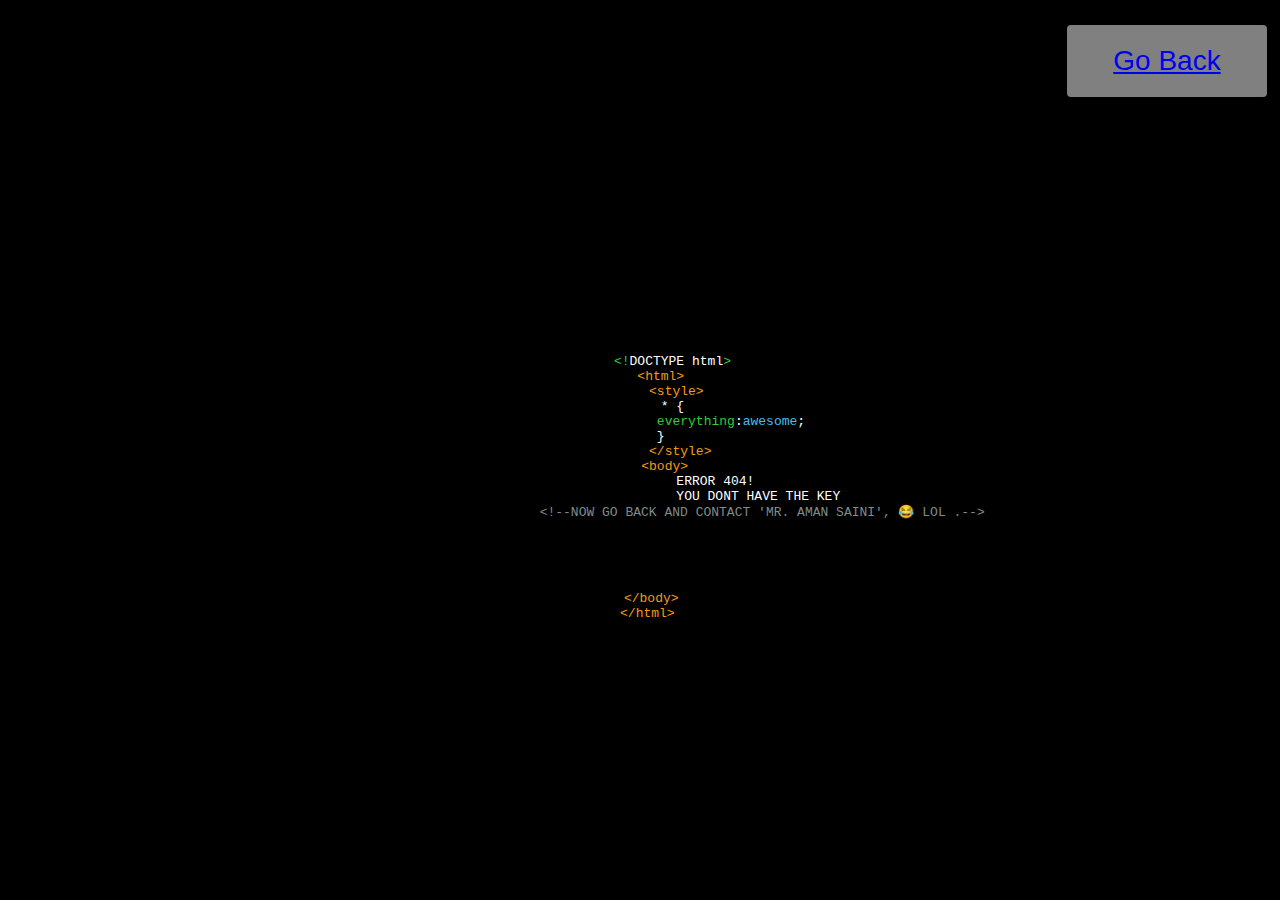
<file: index.html>
<!DOCTYPE html>
<html>
    <head>
        <title> Bday Wisher</title>

        

    <link rel="stylesheet" href="css/Page1.css">

        <body>
            <div class="bg"></div>
            <div class="bg bg2"></div>
            <div class="bg bg3"></div>
            <h2>
            <font face = "Times New Roman" color = 'green' size = '15'><marquee  bgcolor="orange" time="1000">Happy Birthday </font>🎂🍰🎂🍰🎂🍰 </marquee>
</h2>
            <script src="js/page1_js.js">
            </script>

            <br><br>
            <br>
            <hr color="silver" size="15%">
            
            <font color="Tomato" size = '5' face = 'Bedrock'>
                <p>
                Wishing you a Very Special Birthday...🤩🤩😍😍<br> May life’s brightest joys illuminate your path, and may each day’s journey bring you closer to your dreams 😇😇
                </p>
                </font>

                <font color = 'ForestGreen' size='4' face='WildWest'>
                Here is a small Bday card from my side...😎😎<br>Click on Card below 😄😄<br>
                </font>

            <a href = "final.html"><img src="img/card.jpg" height='150' width='150'> </img> </a>
            
            <br>
            <br>

            <hr color="gold" size="10%">
            <font color='blue' face='Verdana' size='4'>
                <h3>From Mr. Aman Saini 🤟🤟</h3>
            </font>

               
            
            <br>
            <br>
            <br>


        </body>
    </head>
</html>
</file>
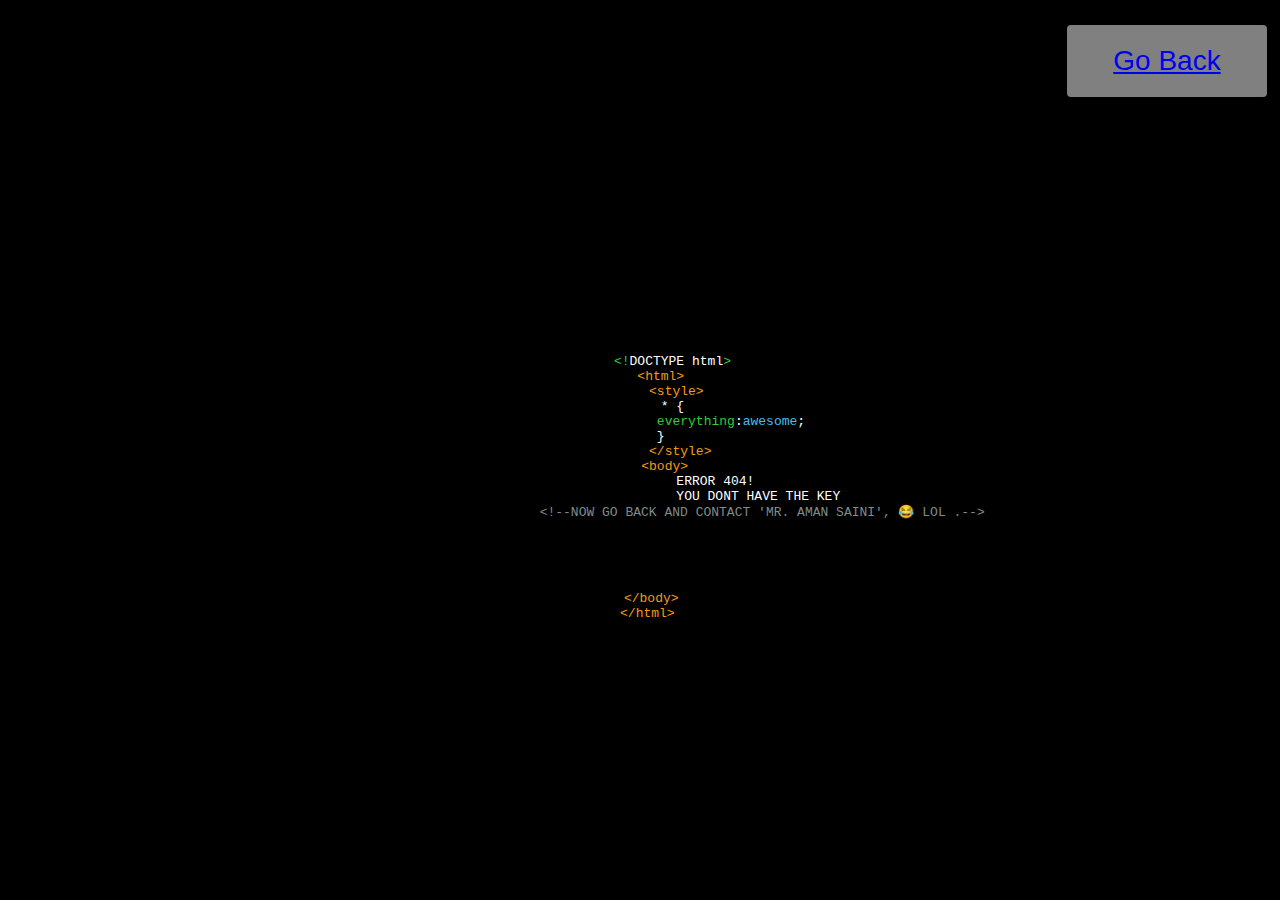
<file: error_page.html>
<!DOCTYPE html>
<html>

<head>
    <style>
        .button {
            display: inline-block;
            border-radius: 4px;
            background-color: #808080;
            border: none;
            color: #FFFFFF;
            text-align: center;
            font-size: 28px;
            padding: 20px;
            width: 200px;
            transition: all 0.5s;
            cursor: pointer;
            margin: 5px;
        }

        .button span {
            cursor: pointer;
            display: inline-block;
            position: relative;
            transition: 0.5s;
        }

        .button span:after {
            content: '\00bb';
            position: absolute;
            opacity: 0;
            top: 0;
            right: -20px;
            transition: 0.5s;
        }

        .button:hover span {
            padding-right: 25px;
        }

        .button:hover span:after {
            opacity: 1;
            right: 0;
        }
    </style>
    <meta charset="utf-8">
    <title>WRONG-KEY-ERROR 404 </title>
    <style media="screen">
        @import url(http://fonts.googleapis.com/css?family=Gilda+Display);

        html {
            background-color: black;
            color: white;
            overflow: hidden;
            height: 100%;
            -webkit-user-select: none;
            -moz-user-select: none;
            -ms-user-select: none;
            user-select: none;
            font-size: medium;
        }

        .error {
            text-align: center;
            font-family: 'Gilda Display', serif;

            text-align: center;
            width: 100%;
            height: 120px;
            margin: auto;
            position: absolute;
            top: 0;
            bottom: 0;
            left: -60px;
            right: 0;
            -webkit-animation: noise-3 1s linear infinite;
            animation: noise-3 1s linear infinite;
            overflow: default;
        }

        body:after {
            content: 'YOU ENTERED WRONG KEY 😂';
            < !-- this text can be edited -->font-family: OCR-A;
            font-size: 100px;

            text-align: center;
            width: 550px;
            margin: auto;
            position: absolute;
            top: 25%;
            bottom: 0;
            left: 0;
            right: 35%;
            opacity: 0;
            color: white;
            -webkit-animation: noise-1 .2s linear infinite;
            animation: noise-1 .2s linear infinite;
        }

        body:before {
            content: 'YOU ENTERED WRONG KEY 😂';
            < !-- this text can be edited -->font-family: OCR-A;
            font-size: 100px;

            text-align: center;
            width: 550px;
            margin: auto;
            position: absolute;
            top: 25%;
            bottom: 0;
            left: 0;
            right: 35%;
            opacity: 0;
            color: white;
            -webkit-animation: noise-2 .2s linear infinite;
            animation: noise-2 .2s linear infinite;
        }

        .info {
            text-align: center;
            width: 200px;
            height: 60px;
            margin: auto;
            position: absolute;
            top: 280px;
            bottom: 0;
            left: 20px;
            right: 0;
            -webkit-animation: noise-3 1s linear infinite;
            animation: noise-3 1s linear infinite;
        }

        .info:before {
            content: 'Contact Mr. Aman Saini😂';
            < !-- this text can be edited -->font-family: OCR-A;
            font-size: 100px;
            text-align: center;
            width: 800px;
            margin: auto;
            position: absolute;
            top: 20px;
            bottom: 0;
            left: 40px;
            right: 100px;
            opacity: 0;
            color: white;
            -webkit-animation: noise-2 .2s linear infinite;
            animation: noise-2 .2s linear infinite;
        }

        .info:after {
            content: 'Contact Mr. Aman Saini😂';
            < !-- this text can be edited -->font-family: OCR-A;
            font-size: 100px;
            text-align: center;
            width: 800px;
            margin: auto;
            position: absolute;
            top: 20px;
            bottom: 0;
            left: 40px;
            right: 0;
            opacity: 0;
            color: white;
            -webkit-animation: noise-1 .2s linear infinite;
            animation: noise-1 .2s linear infinite;
        }

        @-webkit-keyframes noise-1 {

            0%,
            20%,
            40%,
            60%,
            70%,
            90% {
                opacity: 0;
            }

            10% {
                opacity: .1;
            }

            50% {
                opacity: .5;
                left: -6px;
            }

            80% {
                opacity: .3;
            }

            100% {
                opacity: .6;
                left: 2px;
            }
        }

        @keyframes noise-1 {

            0%,
            20%,
            40%,
            60%,
            70%,
            90% {
                opacity: 0;
            }

            10% {
                opacity: .1;
            }

            50% {
                opacity: .5;
                left: -6px;
            }

            80% {
                opacity: .3;
            }

            100% {
                opacity: .6;
                left: 2px;
            }
        }

        @-webkit-keyframes noise-2 {

            0%,
            20%,
            40%,
            60%,
            70%,
            90% {
                opacity: 0;
            }

            10% {
                opacity: .1;
            }

            50% {
                opacity: .5;
                left: 6px;
            }

            80% {
                opacity: .3;
            }

            100% {
                opacity: .6;
                left: -2px;
            }
        }

        @keyframes noise-2 {

            0%,
            20%,
            40%,
            60%,
            70%,
            90% {
                opacity: 0;
            }

            10% {
                opacity: .1;
            }

            50% {
                opacity: .5;
                left: 6px;
            }

            80% {
                opacity: .3;
            }

            100% {
                opacity: .6;
                left: -2px;
            }
        }

        @-webkit-keyframes noise {

            0%,
            3%,
            5%,
            42%,
            44%,
            100% {
                opacity: 1;
                -webkit-transform: scaleY(1);
                transform: scaleY(1);
            }

            4.3% {
                opacity: 1;
                -webkit-transform: scaleY(1.7);
                transform: scaleY(1.7);
            }

            43% {
                opacity: 1;
                -webkit-transform: scaleX(1.5);
                transform: scaleX(1.5);
            }
        }

        @keyframes noise {

            0%,
            3%,
            5%,
            42%,
            44%,
            100% {
                opacity: 1;
                -webkit-transform: scaleY(1);
                transform: scaleY(1);
            }

            4.3% {
                opacity: 1;
                -webkit-transform: scaleY(1.7);
                transform: scaleY(1.7);
            }

            43% {
                opacity: 1;
                -webkit-transform: scaleX(1.5);
                transform: scaleX(1.5);
            }
        }

        @-webkit-keyframes noise-3 {

            0%,
            3%,
            5%,
            42%,
            44%,
            100% {
                opacity: 1;
                -webkit-transform: scaleY(1);
                transform: scaleY(1);
            }

            4.3% {
                opacity: 1;
                -webkit-transform: scaleY(4);
                transform: scaleY(4);
            }

            43% {
                opacity: 1;
                -webkit-transform: scaleX(10) rotate(60deg);
                transform: scaleX(10) rotate(60deg);
            }
        }

        @keyframes noise-3 {

            0%,
            3%,
            5%,
            42%,
            44%,
            100% {
                opacity: 1;
                -webkit-transform: scaleY(1);
                transform: scaleY(1);
            }

            4.3% {
                opacity: 1;
                -webkit-transform: scaleY(4);
                transform: scaleY(4);
            }

            43% {
                opacity: 1;
                -webkit-transform: scaleX(10) rotate(60deg);
                transform: scaleX(10) rotate(60deg);
            }
        }

        .wrap {
            top: 30%;
            left: 25%;

            height: 200px;

            margin-top: -100px;
            position: absolute;
        }

        code {
            color: white;
        }

        span.blue {
            color: #48beef;
        }

        span.comment {
            color: #7f8c8d;
        }

        span.orange {
            color: #f39c12;
        }

        span.green {
            color: #33cc33;
        }

        .viewFull {
            font-family: OCR-A;
            color: orange;
            text-decoration: ;
        }

        @font-face {
            font-family: OCR-A;
            src: url('[data-uri]') format('woff');

        }

        @media only screen and (min-height: 500px) {

            .viewFull {
                display: none;
            }

        }
    </style>
</head>

<body>

    <div class="error">

        <div class="wrap">
            <div class="404">
                <pre><code>
      	 <span class="green">&lt;!</span><span>DOCTYPE html</span><span class="green">&gt;</span>
      <span class="orange">&lt;html&gt;</span>
          <span class="orange">&lt;style&gt;</span>
         * {
      		        <span class="green">everything</span>:<span class="blue">awesome</span>;
      }
           <span class="orange">&lt;/style&gt;</span>
       <span class="orange">&lt;body&gt;</span>
                    ERROR 404!
      				YOU DONT HAVE THE KEY 
      				<span class="comment">&lt;!--NOW GO BACK AND CONTACT 'MR. AMAN SAINI', 😂 LOL .--&gt;
      		</span>
       <span class="orange"></span>



      </div>
      <br />
      <span class="info">
      <br />

      <span class="orange">&nbsp;&lt;/body&gt;</span>

      <br/>
            <span class="orange">&lt;/html&gt;</span>
          </code></pre>
            </div>
        </div>


        </span>

        <body oncontextmenu="return false"></body>
</body>
<h2>
    <div align="right">

        <button class="button" style="vertical-align:middle"><span><a href="index.html">Go Back</a></span></button>
        <!-- CHANGE DOMAIN NAME HERE -->
    </div>
</h2>

</html>
</file>
<file: css/Page1.css>
html {
  height:100%;
}

body {
  margin:0;
}

.bg {
  animation:slide 3s ease-in-out infinite alternate;
  background-image: linear-gradient(-60deg, #6c3 50%, #09f 50%);
  bottom:0;
  left:-50%;
  opacity:.5;
  position:fixed;
  right:-50%;
  top:0;
  z-index:-1;
}

.bg2 {
  animation-direction:alternate-reverse;
  animation-duration:4s;
}

.bg3 {
  animation-duration:5s;
}

.content {
  background-color:rgba(255,255,255,.8);
  border-radius:.25em;
  box-shadow:0 0 .25em rgba(0,0,0,.25);
  box-sizing:border-box;
  left:50%;
  padding:10vmin;
  position:fixed;
  text-align:center;
  top:50%;
  transform:translate(-50%, -50%);
}

h1 {
  font-family:monospace;
}

@keyframes slide {
  0% {
    transform:translateX(-25%);
  }
  100% {
    transform:translateX(25%);
  }
}
</file>
